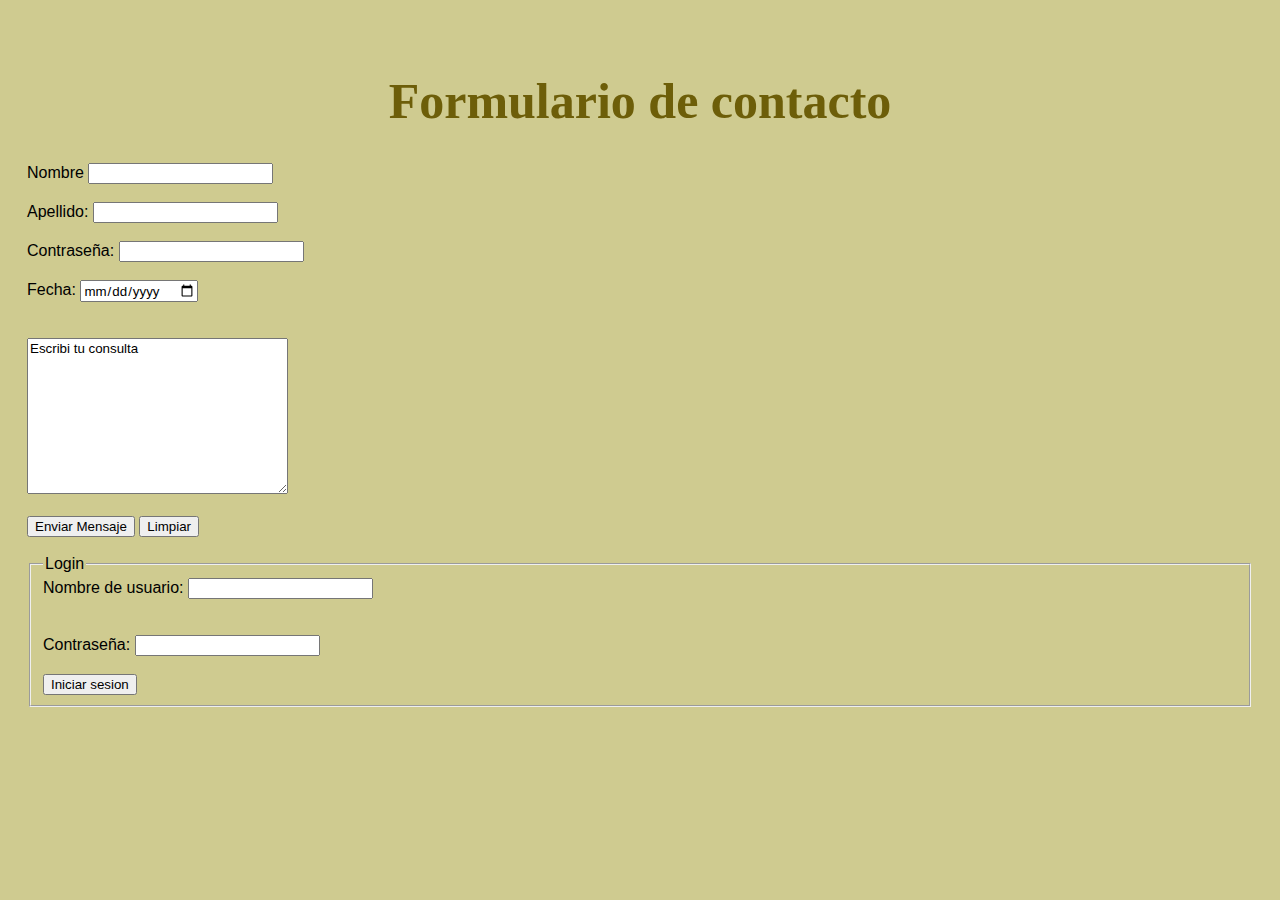
<file: contacto.html>
<!DOCTYPE html>
<html lang="en">
<head>
    <meta charset="UTF-8">
    <meta http-equiv="X-UA-Compatible" content="IE=edge">
    <meta name="viewport" content="width=device-width, initial-scale=1.0">
    <link rel="stylesheet" href="style.css">
    <title>Formulario de contacto</title>
</head>
<body>
    <h1>Formulario de contacto</h1>

    
    <form action="">
        <label for="firstname">Nombre</label>
        <input type="text" id="firstname"> <br> <br>
        <label for="lastname">Apellido: </label>
        <input type="text" id="lastname"><br><br>
        <label for="lastname">Contraseña: </label>
        <input type="password" id="lastname"> <br><br>
        <label for="">Fecha:</label>
        <input type="date" name="" id=""><br>
        
        
       
            <br>
            <br>
            <textarea name="Mensaje" id="" cols="30" rows="10">Escribi tu consulta</textarea>
            <br><br>
        <button>Enviar Mensaje</button>
        <button>Limpiar</button>

        <br>
        <br>
                          
    
        <fieldset>
            <legend>Login</legend>
            <label for="">Nombre de usuario:</label>
            <input type="text">
            <br><br><br>
            <label for="">Contraseña:</label>
            <input type="password" name="" id="">
            <br><br>
            <button>Iniciar sesion</button>
    
     
     
        </fieldset>
     
        
     
    </form>
    
</body>
</html>
</file>
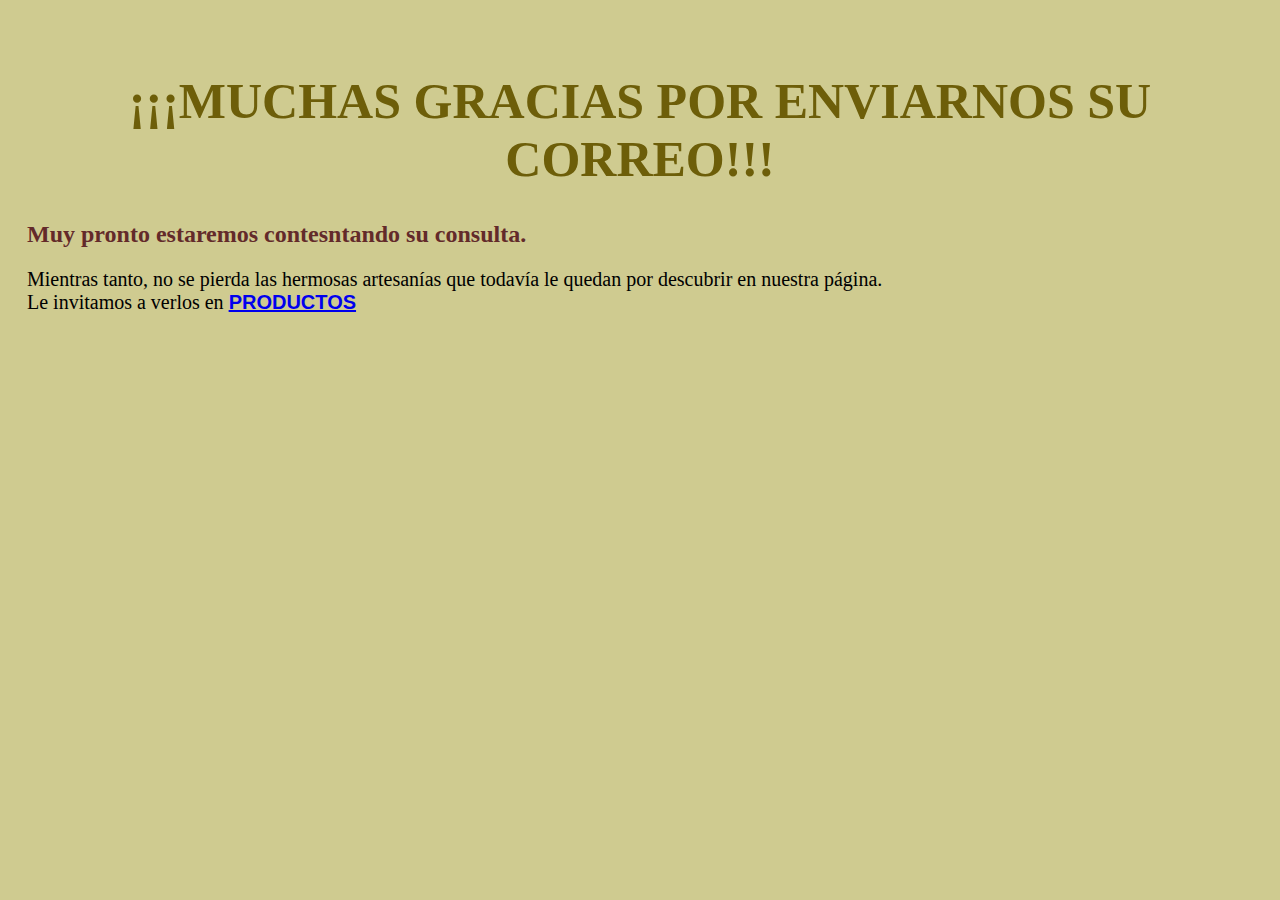
<file: envioform.html>
<!DOCTYPE html>
<html lang="en">
<head>
    <meta charset="UTF-8">
    <meta http-equiv="X-UA-Compatible" content="IE=edge">
    <meta name="viewport" content="width=device-width, initial-scale=1.0">
    <link rel="stylesheet" href="style.css">
    <title>Enviado</title>
</head>
<body>
    <h1>¡¡¡MUCHAS GRACIAS POR ENVIARNOS SU CORREO!!!</h1>
    <h2>Muy pronto estaremos contesntando su consulta.</h2>
    <p>Mientras tanto, no se pierda las hermosas artesanías que todavía le quedan por descubrir en nuestra página. <br>
    Le invitamos a verlos en <a href="/productos.html"><b>PRODUCTOS</b></a></p>
</body>
</html>
</file>
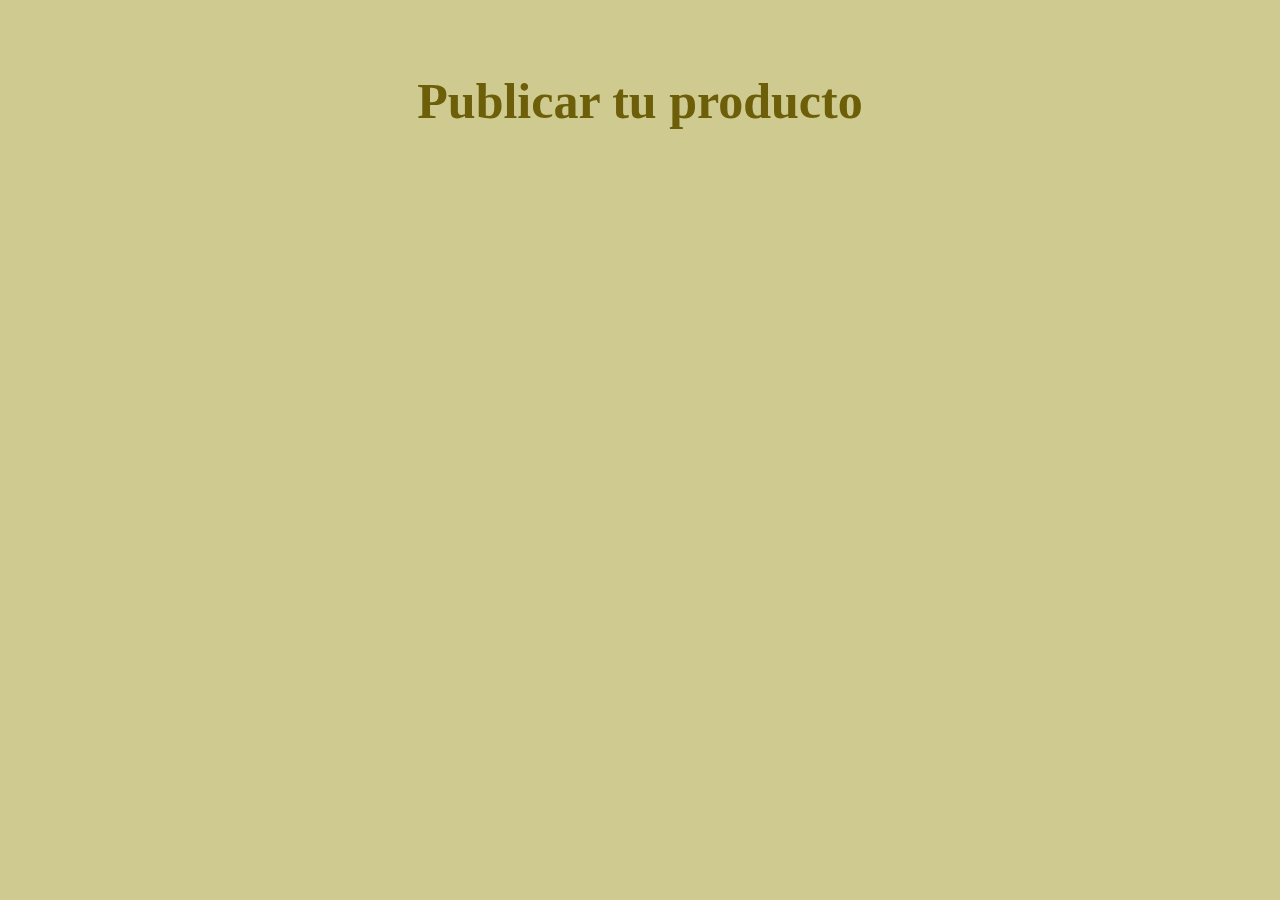
<file: publicar.html>
<!DOCTYPE html>
<html lang="en">
<head>
    <meta charset="UTF-8">
    <meta http-equiv="X-UA-Compatible" content="IE=edge">
    <meta name="viewport" content="width=device-width, initial-scale=1.0">
    <link rel="stylesheet" href="style.css">
    <title>Publicar</title>
</head>
<body>
    <h1>Publicar tu producto</h1>
</body>
</html>
</file>
<file: style.css>
*{
    margin: none;
    font-family: Arial;
}
* {
    box-sizing: border-box;
  }

h1 {
    font-size: 50px;
    text-align: center;
    font-family: 'Delicious Handrawn', cursive;
    color: rgb(109, 94, 9);
}

h2, h3{
    color: rgb(99, 42, 42);
    font-family: 'Delicious Handrawn', cursive;

}

header{
    width: 100vw;
    height: 80vh;
    background-color:rgb(168, 164, 110) ;
    text-align: center;
    background-image: url("https://img.freepik.com/fotos-premium/manos-mujer-recortadas-moldeando-arcilla-haciendo-ceramica-arcilla-taller_67155-22849.jpg?w=1060");
    background-size: 100vw 100vh;
}

body{
    background-color: rgb(207, 203, 144) ;
    margin:auto;
    padding: 3vw 3vh;
}

p{
    font-family: 'Delicious Handrawn', cursive;
    font-size: 20px;
}

@keyframes latidos {
    from { transform: none; }
    50% { transform: scale(1.1); }
    to { transform: none; }
}


.Img1 { 

        margin-right : 90vw; /* Ajusta el margen derecho de la imagen */
        margin-top: 40vh;
        border-radius: 20px;
        display: inline-block;
        font-size: 150px;
        animation: latidos 1.3s infinite;
        }
        


.Titulo{
    display: flex;
    margin-left: 32vw;
    margin-top:-80vh;
}

nav{
    text-align: center;
    word-spacing: 150px;
}

.boton{
    margin-top: 10vh;
    border: 10px tomato;
    font-size: 20px; 
    border-radius: 5px;
    background-color: burlywood;
    text-decoration: none;
}
.boton:hover {
    font-size: 23px;
    background-color: #0099cc;
  }
/*.Portada{
    width: 100vh;
    height: 50vh;
}*/

footer{
    margin: 40px;
    text-align: center;
}


.container{
    background-color: rgb(189, 144, 8);
    display: inline-flex;
    width: 600px;
    height: 100px;
    flex-direction: row;
    justify-content: space-around;
}

.Arte{
    text-align: center;
}
.ref{
    font-size: 18px;
    background-color: bisque;
    border-radius: 5px;
}
.ref:hover {
    font-size: 20px;
    background-color:  #0099cc;
}


.Redes {
    padding: 5vh;
    word-spacing: 100px;

}
</file>
